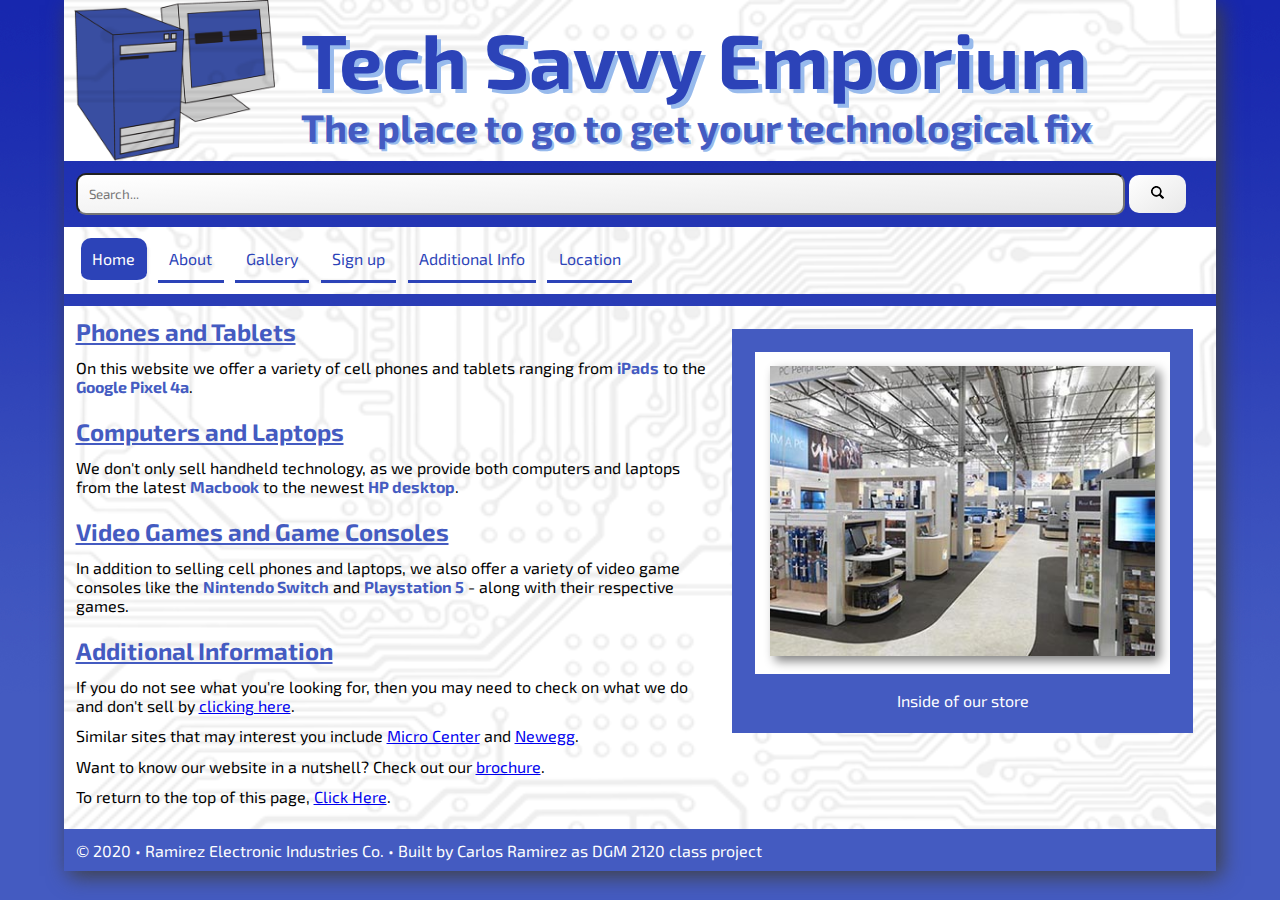
<file: index.html>
<!doctype html>
<html lang="en">
    <head>
        <meta charset="UTF-8">
        <meta name="viewport" content="width=device-width, initial-scale=1">
        <link rel="stylesheet" href="style.css">
        <link href='https://fonts.googleapis.com/css?family=Exo 2' rel='stylesheet'>
        <title>Home: Tech Savvy Emporium</title>
    </head>
    <body>
        <div class="page">
            <header>
                <h1>Tech Savvy Emporium</h1>
                <h2>The place to go to get your technological fix</h2>
            </header>
            
            <!-- search bar (will make functional in future) -->
            <div class="search">
                <input class="searchBar" type="text" placeholder="Search...">
                <button class="searchButton" type="submit">
                    <img src="images/search13.png" alt="Search">
                </button>
            </div>

            <nav>
                <a class="active" href="index.html">Home</a>
                <a href="about.html">About</a>
                <a href="gallery.html">Gallery</a>
                <a href="form.html">Sign up</a>
                <a href="media.html">Additional Info</a>
                <a href="map.html">Location</a>
            </nav>
            
            <main>
                <figure class="homeImage">
                    <div class="imgCont">
                        <img src="images/store300h.jpg" alt="store" class="homePic">
                    </div>
                    <figcaption>Inside of our store</figcaption>
                </figure>

                <!-- headers and paragraphs, along with bold tags -->
                <h2>Phones and Tablets</h2>
                    <p>On this website we offer a variety of cell phones and tablets ranging from <b>iPads</b> to the <b>Google Pixel 4a</b>.</p>

                <h2>Computers and Laptops</h2>
                    <p>We don't only sell handheld technology, as we provide both computers and laptops from the latest
                <b>Macbook</b> to the newest <b>HP desktop</b>.</p>

                <h2>Video Games and Game Consoles</h2>
                    <p>In addition to selling cell phones and laptops, we also offer a variety of video game consoles like 
                the <b>Nintendo Switch</b> and <b>Playstation 5</b> - along with their respective games.</p>

                <h2>Additional Information</h2>
                <!-- one id within page link -->
                <p>If you do not see what you're looking for, then you may need to check on what we do
                and don't sell by <a href="about.html#dont">clicking here</a>.</p>

                <!-- two links to similar sites -->
                <p>Similar sites that may interest you include
                <a target="_blank" href="https://www.microcenter.com/">Micro Center</a>
                and <a target="_blank" href="https://www.newegg.com/#">Newegg</a>.</p>
                
                <p>Want to know our website in a nutshell? Check out our
                <a target="_blank" href="files/brochure.pdf">brochure</a>.</p>

                <!-- one # within page link -->
                <p>To return to the top of this page, <a href="#">Click Here</a>.</p>
            </main>
            <footer>
                <!-- copyright entity, bullet entity, date and name -->
                <p>&copy; 2020 &bull; Ramirez Electronic Industries Co. &bull; Built by Carlos Ramirez as DGM 2120 class project</p>
            </footer>
        </div>
    </body>
</html>
</file>
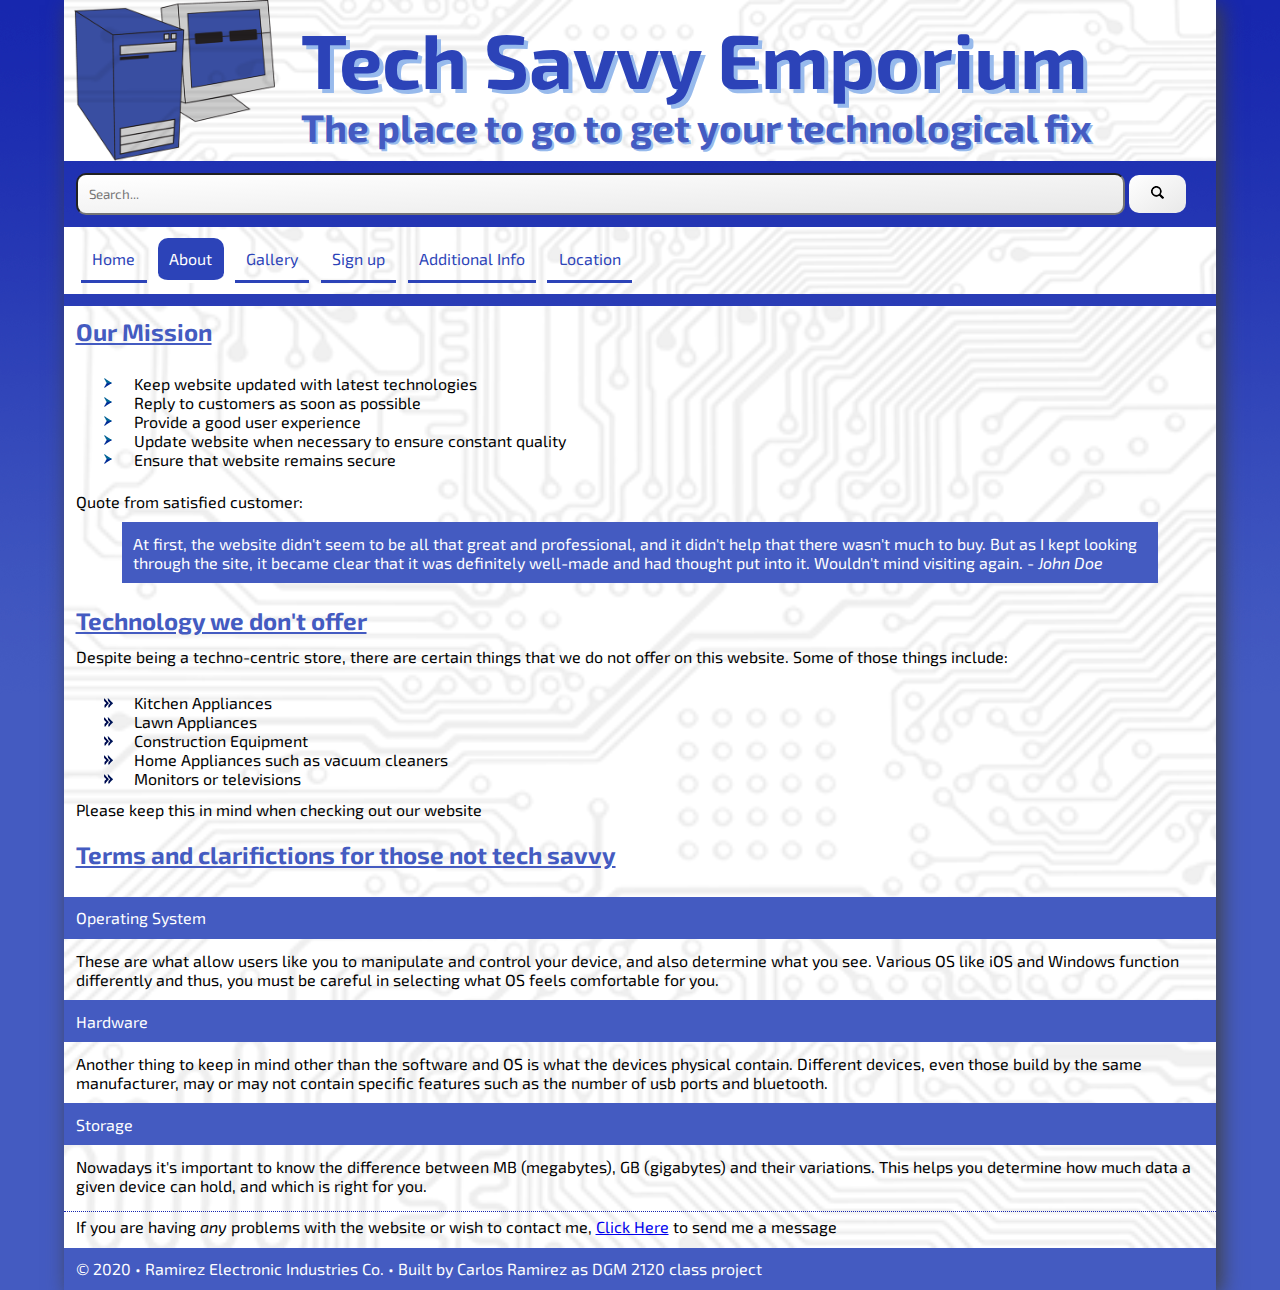
<file: about.html>
<!doctype html>
<html lang="en">
    <head>
        <meta charset="UTF-8">
        <meta name="viewport" content="width=device-width, initial-scale=1">
        <link rel="stylesheet" href="style.css">
        <link rel="stylesheet" href="https://fonts.googleapis.com/css?family=Exo 2">
        <title>About: Tech Savvy Emporium</title>
    </head>
    <body>
        <div class="page">
            <!-- top navigation -->
            <header>
                <h1>Tech Savvy Emporium</h1>
                <h2>The place to go to get your technological fix</h2>
            </header>

            <!-- search bar (will make functional in future) -->
            <div class="search">
                <input class="searchBar" type="text" placeholder="Search...">
                <button class="searchButton" type="submit">
                    <img src="images/search13.png" alt="Search">
                </button>
            </div>

            <nav>
                <a href="index.html">Home</a>
                <a class="active" href="about.html">About</a>
                <a href="gallery.html">Gallery</a>
                <a href="form.html">Sign up</a>
                <a href="media.html">Additional Info</a>
                <a href="map.html">Location</a>
            </nav>

            <main>
                <!-- ordered list with 5 items -->
                <h2>Our Mission</h2>
                <ol>
                    <li>Keep website updated with latest technologies</li>
                    <li>Reply to customers as soon as possible </li>
                    <li>Provide a good user experience</li>
                    <li>Update website when necessary to ensure constant quality</li>
                    <li>Ensure that website remains secure</li>
                </ol>

                <!-- one block quote -->
                <p>Quote from satisfied customer:</p>
                <blockquote>
                    At first, the website didn't seem to be all that great and professional, and it didn't help that there wasn't 
                    much to buy. But as I kept looking through the site, it became clear that it was definitely well-made and had thought
                    put into it. Wouldn't mind visiting again.
                    - <em>John Doe</em>
                </blockquote>

                <!-- unordered list with 5 items -->
                <h2 id="dont">Technology we don't offer</h2>
                <p>Despite being a techno-centric store, there are certain things that we
                do not offer on this website. Some of those things include:</p>
                <ul>
                    <li>Kitchen Appliances</li>
                    <li>Lawn Appliances</li>
                    <li>Construction Equipment</li>
                    <li>Home Appliances such as vacuum cleaners</li>
                    <li>Monitors or televisions</li>
                </ul>
                <p>Please keep this in mind when checking out our website</p>

                <!-- definition list, three terms and three def. -->
                <h2>Terms and clarifictions for those not tech savvy</h2>
                <dl>
                    <dt>Operating System</dt>
                    <dd>These are what allow users like you to manipulate and control your device, and also determine
                    what you see. Various OS like iOS and Windows function differently and thus, you must be careful in
                    selecting what OS feels comfortable for you.</dd>

                    <dt>Hardware</dt>
                    <dd>Another thing to keep in mind other than the software and OS is what the devices physical contain.
                    Different devices, even those build by the same manufacturer, may or may not contain specific features 
                    such as the number of usb ports and bluetooth.</dd>

                    <dt>Storage</dt>
                    <dd>Nowadays it's important to know the difference between MB (megabytes), GB (gigabytes) and their 
                    variations. This helps you determine how much data a given device can hold, and which is right for you.</dd>
                </dl>

                <!-- mailto link -->
                <div class="contact">
                <p >If you are having <em>any</em> problems with the website or wish to contact me, 
                    <a href="mailto:10344966@my.uvu.edu">Click Here</a> to send me a message</p>
                </div>
            </main>
            <footer>
                <!-- copyright entity, bullet entity, date and name -->
                <p>&copy; 2020 &bull; Ramirez Electronic Industries Co. &bull; Built by Carlos Ramirez as DGM 2120 class project</p>
            </footer>
        </div>
    </body>
</html>
</file>
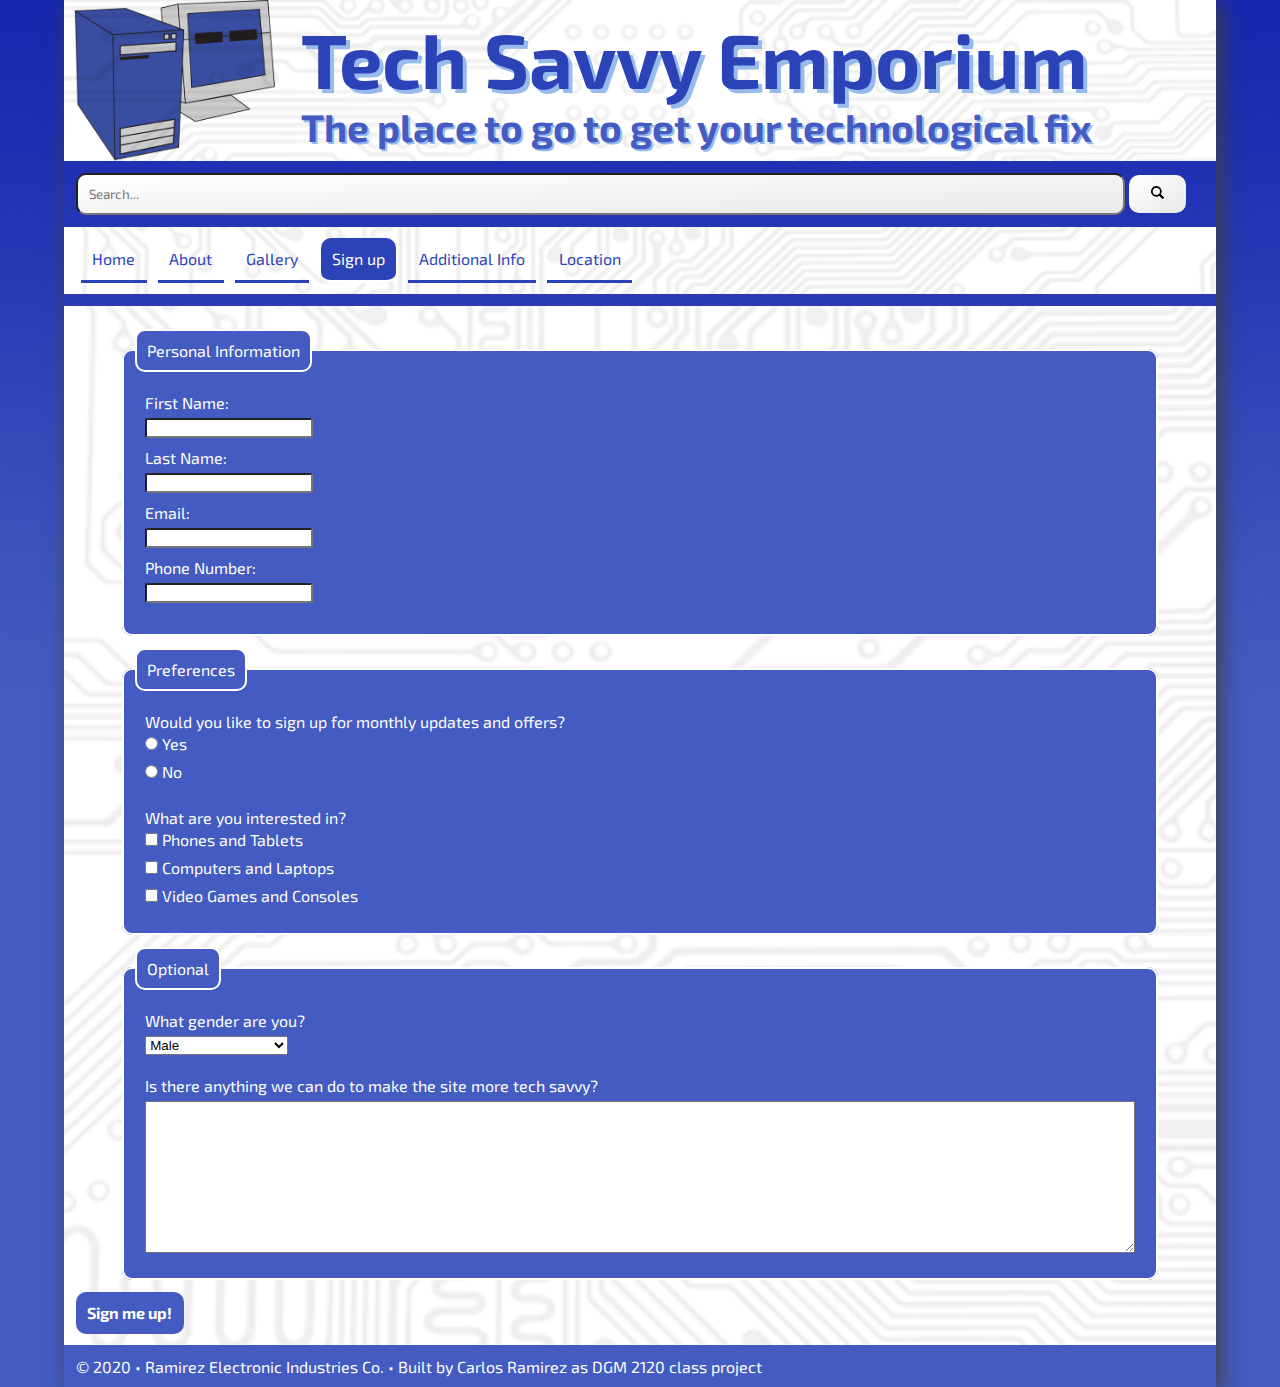
<file: form.html>
<!doctype html>
<html lang="en">
    <head>
        <meta charset="UTF-8">
        <meta name="viewport" content="width=device-width, initial-scale=1">
        <link rel="stylesheet" href="style.css">
        <link rel="stylesheet" href="https://fonts.googleapis.com/css?family=Exo 2">
        <title>Sign up: Tech Savvy Emporium</title>
    </head>
    <body>
        <div class="page">
            <!-- top navigation -->
            <header>
                <h1>Tech Savvy Emporium</h1>
                <h2>The place to go to get your technological fix</h2>
            </header>

            <!-- search bar (will make functional in future) -->
            <div class="search">
                <input class="searchBar" type="text" placeholder="Search...">
                <button class="searchButton" type="submit">
                    <img src="images/search13.png" alt="Search">
                </button>
            </div>

            <nav>
                <a href="index.html">Home</a>
                <a href="about.html">About</a>
                <a href="gallery.html">Gallery</a>
                <a class="active" href="form.html">Sign up</a>
                <a href="media.html">Additional Info</a>
                <a href="map.html">Location</a>
            </nav>

            <main>
                <form action="thanks.html" method="post">
                    <fieldset>
                        <legend>Personal Information</legend>
                        <div class="formCon">
                            <label id="fname">First Name:</label>
                                <br>
                                <input type="text" name="fname" required>
                            <br>
                            <label id="lname">Last Name:</label>
                                <br>
                                <input type="text" name="lname" required>
                            <br>
                            <label id="mail">Email:</label>
                                <br>
                                <input type="email" name="mail" pattern="[A-Za-z0-9._%+-]+@[A-Za-z0-9.-]+\.[a-z]{2,}$" required>
                            <br>
                            <label id="phone">Phone Number:</label>
                                <br>
                                <input type="tel" name="phone">
                        </div>
                    </fieldset>

                    <fieldset>
                        <legend>Preferences</legend>
                        <div class="formCon">
                            <label id="rad">Would you like to sign up for monthly updates and offers?</label>
                            <br>
                            <input type="radio" name="rad" value="yes">
                                <label id="rad1">Yes</label>
                            <br>
                            <input type="radio" name="rad" value="no">
                                <label id="rad2">No</label>
                        </div>

                        <div class="formCon">
                            <label id="check">What are you interested in?</label>
                            <br>
                            <input type="checkbox" name="check1" value="pat">
                                <label id="check1">Phones and Tablets</label>
                            <br>
                            <input type="checkbox" name="check2" value="cal">
                                <label id="check2">Computers and Laptops</label>
                            <br>
                            <input type="checkbox" name="check3" value="vg">
                                <label id="check3">Video Games and Consoles</label>
                        </div>
                    </fieldset>

                    <fieldset>
                        <legend>Optional</legend>
                        <div class="formCon">
                            <label id="gender">What gender are you?</label>
                            <br>
                            <select name="gender">
                                <option value="male">Male</option>
                                <option value="female">Female</option>
                                <option value="other">Prefer not to answer</option>
                            </select>
                        </div>

                        <div class="formCon">
                            <label id="tarea">Is there anything we can do to make the site more tech savvy?</label>
                                <br>
                                <textarea name="tarea" rows="10" cols="100"></textarea>
                        </div>
                    </fieldset>
                    <input type="submit" value="Sign me up!">
                </form>
            </main>
            <footer>
                <!-- copyright entity, bullet entity, date and name -->
                <p>&copy; 2020 &bull; Ramirez Electronic Industries Co. &bull; Built by Carlos Ramirez as DGM 2120 class project</p>
            </footer>
        </div>
    </body>
</html>
</file>
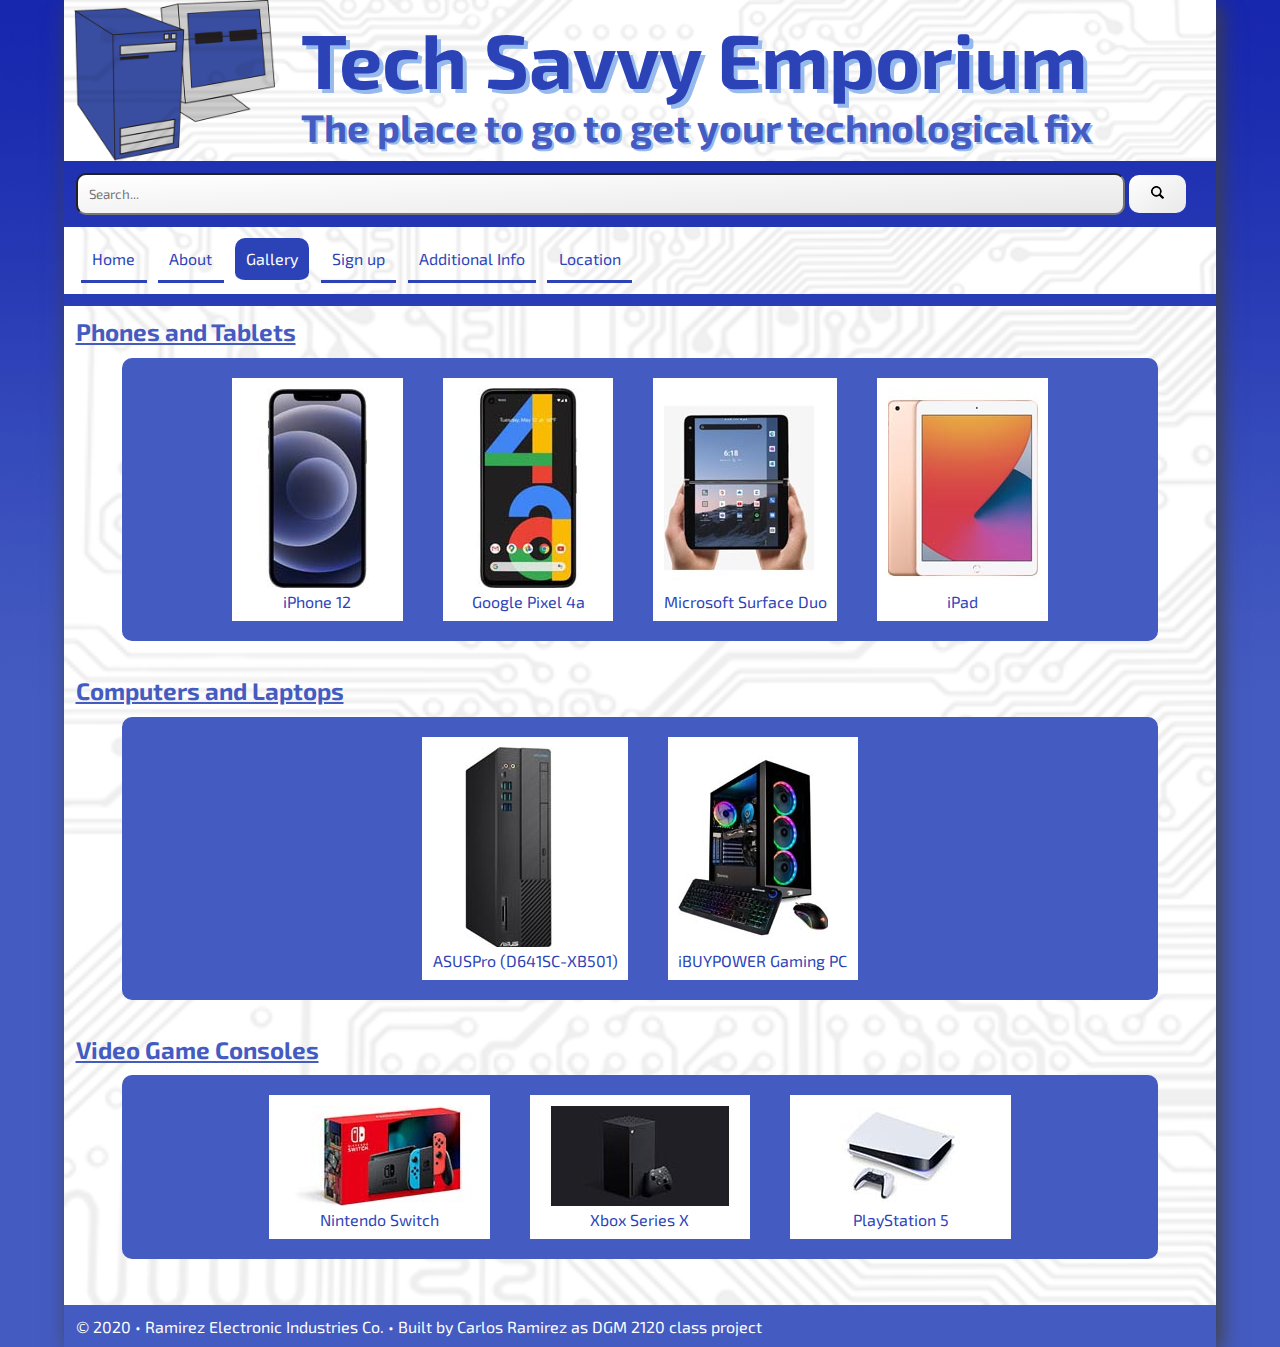
<file: gallery.html>
<!doctype html>
<html lang="en">
    <head>
        <meta charset="UTF-8">
        <meta name="viewport" content="width=device-width, initial-scale=1">
        <link rel="stylesheet" href="style.css">
        <link rel="stylesheet" href="https://fonts.googleapis.com/css?family=Exo 2">
        <title>Gallery: Tech Savvy Emporium</title>
    </head>
    <body>
        <div class="page">
            <!-- top navigation -->
            <header>
                <h1>Tech Savvy Emporium</h1>
                <h2>The place to go to get your technological fix</h2>
            </header>

            <!-- search bar (will make functional in future) -->
            <div class="search">
                <input class="searchBar" type="text" placeholder="Search...">
                <button class="searchButton" type="submit">
                    <img src="images/search13.png" alt="Search">
                </button>
            </div>

            <nav>
                <a href="index.html">Home</a>
                <a href="about.html">About</a>
                <a class="active" href="gallery.html">Gallery</a>
                <a href="form.html">Sign up</a>
                <a href="media.html">Additional Info</a>
                <a href="map.html">Location</a>
            </nav>

            <main>
                <h2>Phones and Tablets</h2>
                <div class="gallery">
                    <figure class="galleryItem">
                        <img src="images/iphone.jpg" alt="Phone 1">
                            <figcaption>iPhone 12</figcaption>
                    </figure>
                    <figure class="galleryItem">
                        <img src="images/pixel.jpg" alt="Phone 2">
                            <figcaption>Google Pixel 4a</figcaption>
                    </figure>
                    <figure class="galleryItem">
                        <img src="images/duo.jpg" alt="Phone 3">
                            <figcaption>Microsoft Surface Duo</figcaption>
                    </figure>
                    <figure class="galleryItem">
                        <img src="images/ipad.jpg" alt="Tablet 1">
                            <figcaption>iPad</figcaption>
                    </figure>
                </div>
                <div class="endFloat"></div>

                <h2>Computers and Laptops</h2>
                <div class="gallery">
                    <figure class="galleryItem">
                        <img src="images/businesspc.jpg" alt="PC 2">
                            <figcaption>ASUSPro (D641SC-XB501)</figcaption>
                    </figure>
                    <figure class="galleryItem">
                        <img src="images/gamingpc.jpg" alt="PC 1">
                            <figcaption>iBUYPOWER Gaming PC</figcaption>
                    </figure>
                </div>
                <div class="endFloat"></div>

                <h2>Video Game Consoles</h2>
                <div class="gallery">
                    <figure class="galleryItem">
                        <img src="images/switch2.jpg" alt="Video Game Console 1">
                            <figcaption>Nintendo Switch</figcaption>
                    </figure>
                    <figure class="galleryItem">
                        <img src="images/xbox2.jpg" alt="Video Game Console 2">
                            <figcaption>Xbox Series X</figcaption>
                    </figure>
                    <figure class="galleryItem">
                        <img src="images/ps52.jpg" alt="Video Game Console 3">
                            <figcaption>PlayStation 5</figcaption>
                    </figure>
                </div>
                <div class="endFloat"></div>

            </main>
            <footer>
                <!-- copyright entity, bullet entity, date and name -->
                <p>&copy; 2020 &bull; Ramirez Electronic Industries Co. &bull; Built by Carlos Ramirez as DGM 2120 class project</p>
            </footer>
        </div>
    </body>
</html>
</file>
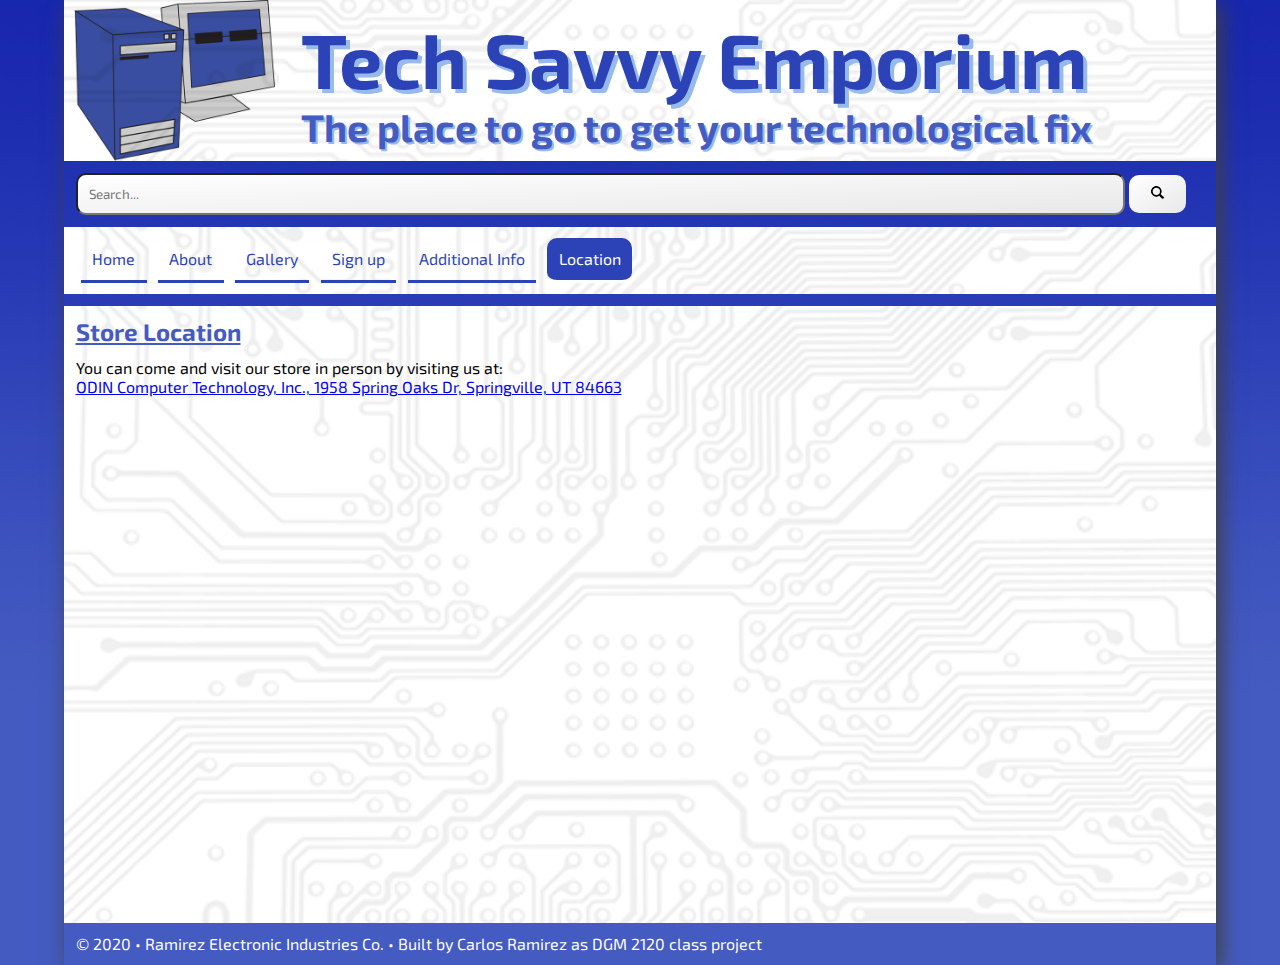
<file: map.html>
<!doctype html>
<html lang="en">
    <head>
        <meta charset="UTF-8">
        <meta name="viewport" content="width=device-width, initial-scale=1">
        <link rel="stylesheet" href="style.css">
        <link href='https://fonts.googleapis.com/css?family=Exo 2' rel='stylesheet'>
        <title>Location: Tech Savvy Emporium</title>
    </head>
    <body>
        <div class="page">
            <header>
                <h1>Tech Savvy Emporium</h1>
                <h2>The place to go to get your technological fix</h2>
            </header>
            
            <!-- search bar (will make functional in future) -->
            <div class="search">
                <input class="searchBar" type="text" placeholder="Search...">
                <button class="searchButton" type="submit">
                    <img src="images/search13.png" alt="Search">
                </button>
            </div>

            <nav>
                <a href="index.html">Home</a>
                <a href="about.html">About</a>
                <a href="gallery.html">Gallery</a>
                <a href="form.html">Sign up</a>
                <a href="media.html">Additional Info</a>
                <a class="active" href="map.html">Location</a>
            </nav>
            
            <main>
                <h2>Store Location</h2>
                <p>You can come and visit our store in person by visiting us at: <br> 
                    <a href="https://www.google.com/maps/dir//40.165661,-111.574987/@40.165661,-111.574987,12z?hl=en" target="_blank"> ODIN Computer Technology, Inc., 1958 Spring Oaks Dr, Springville, UT 84663</a></p> 
                <div class="mapCon">
                    <iframe class="map" src="https://www.google.com/maps/embed?pb=!1m18!1m12!1m3!1d48791.994635953095!2d-111.6566717893973!3d40.153427471429886!2m3!1f0!2f0!3f0!3m2!1i1024!2i768!4f13.1!3m3!1m2!1s0x874d7c3135f6f273%3A0x2e8f72694e736d2a!2sODIN%20Computer%20Technology%2C%20Inc.!5e0!3m2!1sen!2sus!4v1606186809792!5m2!1sen!2sus" frameborder="0" style="border:0;" allowfullscreen="true" aria-hidden="false" tabindex="0"></iframe>
                </div>
            </main>
            
            <footer>
                <!-- copyright entity, bullet entity, date and name -->
                <p>&copy; 2020 &bull; Ramirez Electronic Industries Co. &bull; Built by Carlos Ramirez as DGM 2120 class project</p>
            </footer>
        </div>
    </body>
</html>
</file>
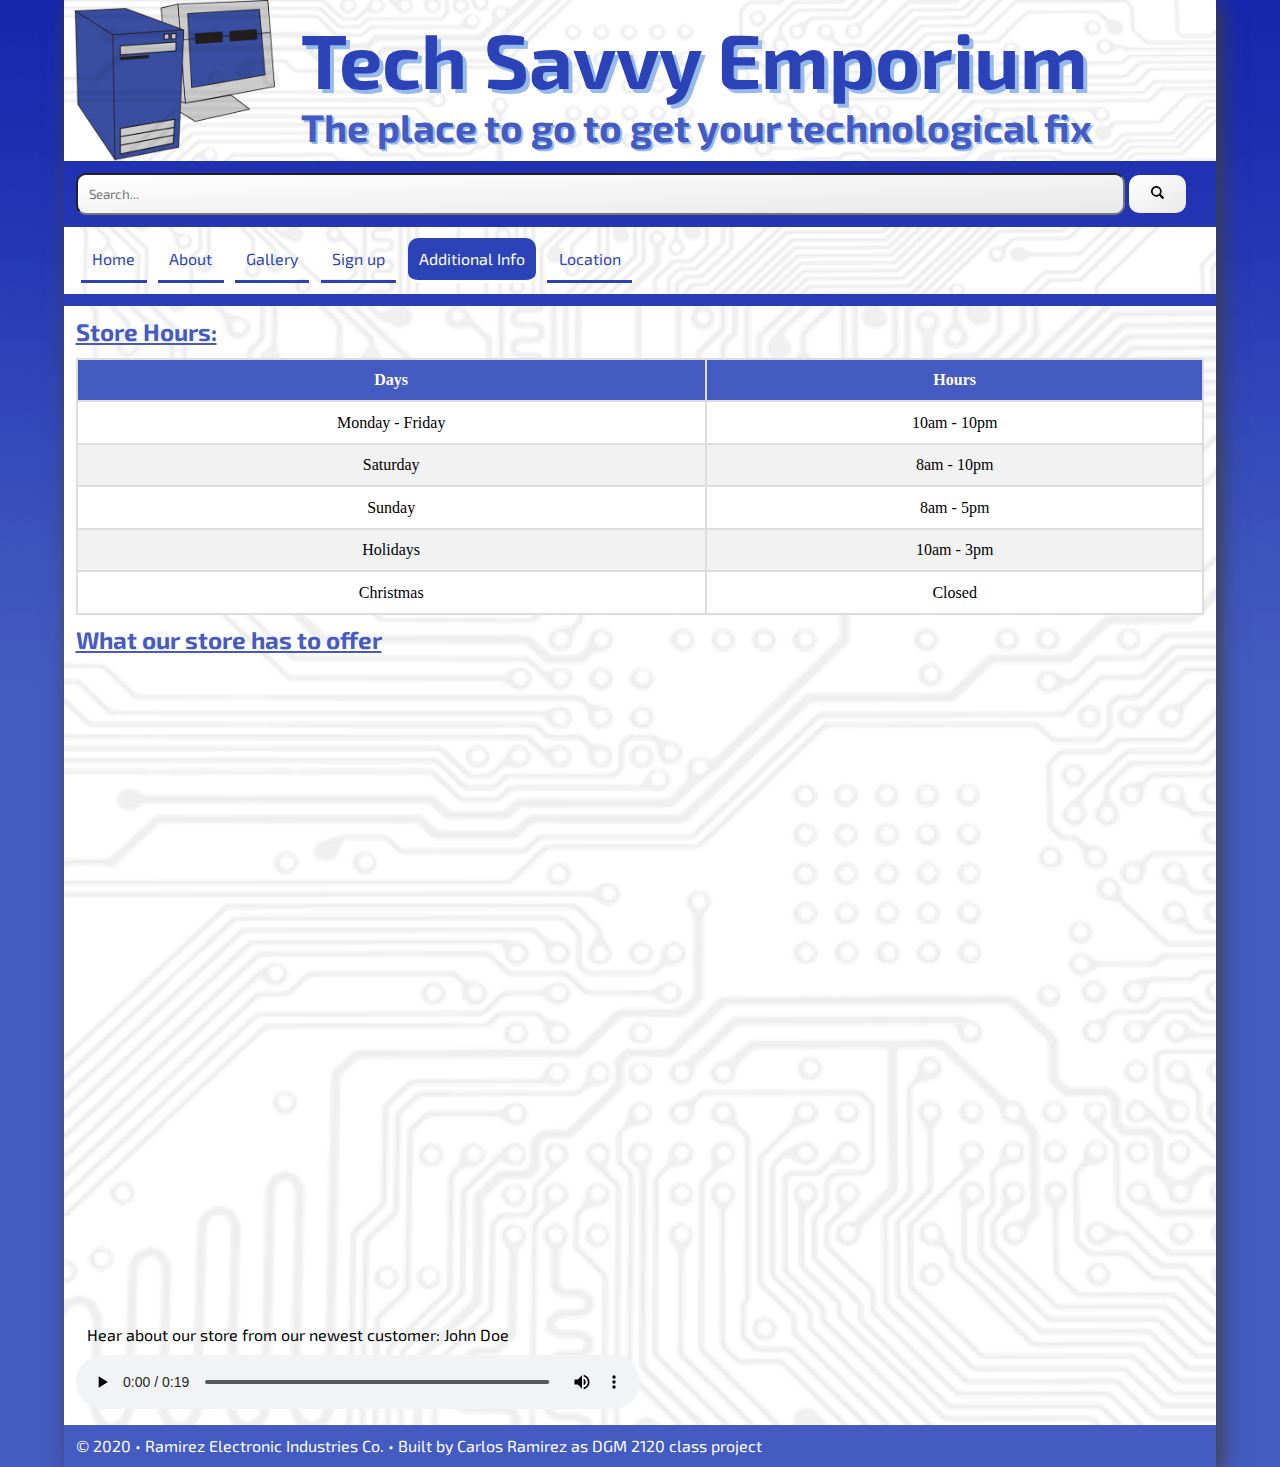
<file: media.html>
<!doctype html>
<html lang="en">
    <head>
        <meta charset="UTF-8">
        <meta name="viewport" content="width=device-width, initial-scale=1">
        <link rel="stylesheet" href="style.css">
        <link href='https://fonts.googleapis.com/css?family=Exo 2' rel='stylesheet'>
        <title>Additional Info: Tech Savvy Emporium</title>
    </head>
    <body>
        <div class="page">
            <header>
                <h1>Tech Savvy Emporium</h1>
                <h2>The place to go to get your technological fix</h2>
            </header>
            
            <!-- search bar (will make functional in future) -->
            <div class="search">
                <input class="searchBar" type="text" placeholder="Search...">
                <button class="searchButton" type="submit">
                    <img src="images/search13.png" alt="Search">
                </button>
            </div>

            <nav>
                <a href="index.html">Home</a>
                <a href="about.html">About</a>
                <a href="gallery.html">Gallery</a>
                <a href="form.html">Sign up</a>
                <a class="active" href="media.html">Additional Info</a>
                <a href="map.html">Location</a>
            </nav>
            
            <main>
                <h2>Store Hours:</h2>
                <div class="tableCon">
                    <table>
                        <tr>
                            <th>Days</th>
                            <th>Hours</th>
                        </tr>
                        <tr>
                            <td>Monday - Friday</td>
                            <td>10am - 10pm</td>
                        </tr>
                        <tr>
                            <td>Saturday</td>
                            <td>8am - 10pm</td>
                        </tr>
                        <tr>
                            <td>Sunday</td>
                            <td>8am - 5pm</td>
                        </tr>
                        <tr>
                            <td>Holidays</td>
                            <td>10am - 3pm</td>
                        </tr>
                        <tr>
                            <td>Christmas</td>
                            <td>Closed</td>
                        </tr>
                    </table>
                </div>

                <h2>What our store has to offer</h2>
                <div class="videoCon">
                    <iframe class="video" src="https://www.youtube.com/embed/3TqLNkLdpGY" frameborder="0" allow="accelerometer; autoplay; clipboard-write; encrypted-media; gyroscope; picture-in-picture" allowfullscreen></iframe>
                </div>
                
                <div class="audioCon">
                    <p>Hear about our store from our newest customer: John Doe</p>
                    <audio controls>
                        <source src="audio/quote.ogg" type="audio/ogg">
                        <source src="audio/quote.mp3" type="audio/mpeg">
                        Your browser does not support audio.
                    </audio>
                </div>
            </main>
            
            <footer>
                <!-- copyright entity, bullet entity, date and name -->
                <p>&copy; 2020 &bull; Ramirez Electronic Industries Co. &bull; Built by Carlos Ramirez as DGM 2120 class project</p>
            </footer>
        </div>
    </body>
</html>
</file>
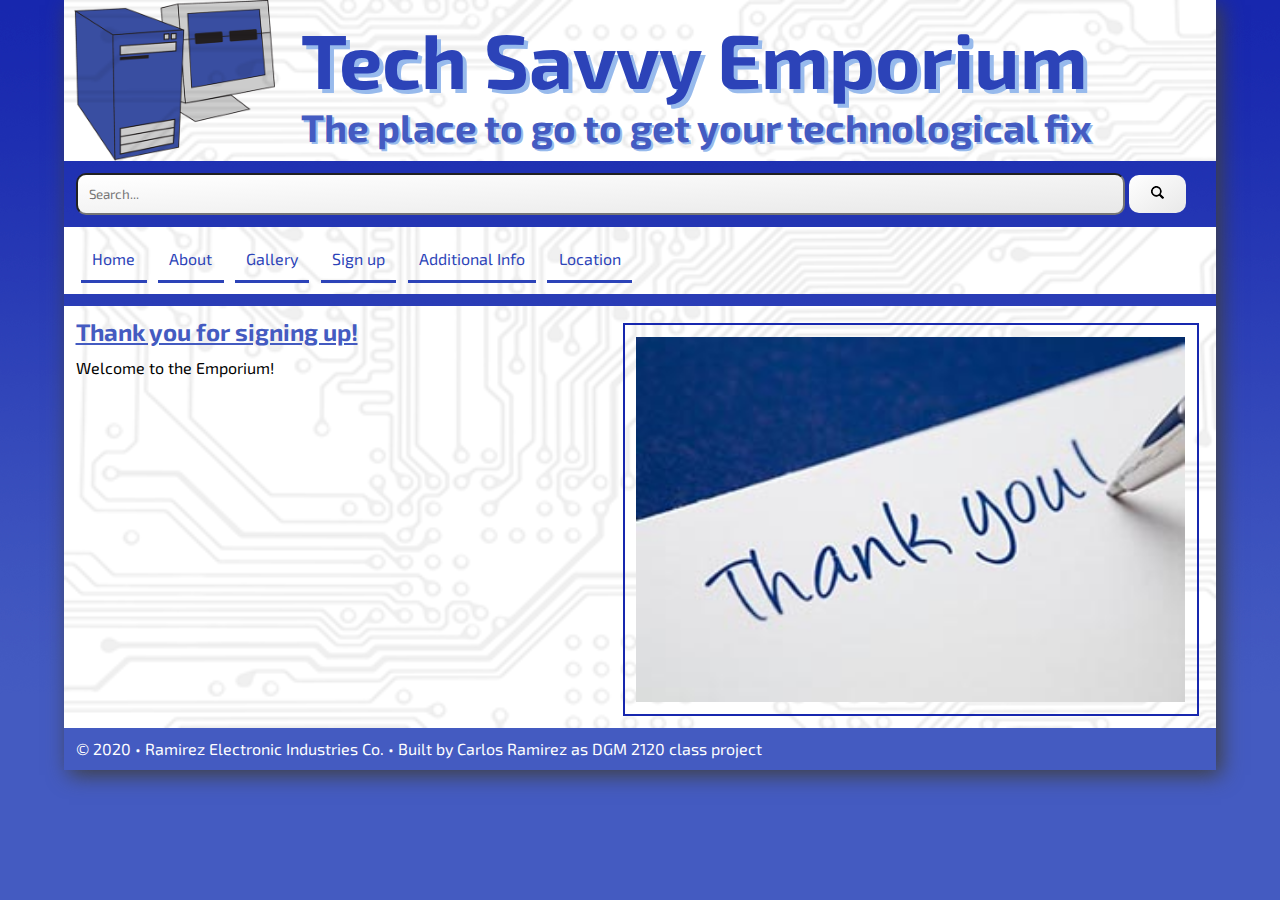
<file: thanks.html>
<!doctype html>
<html lang="en">
    <head>
        <meta charset="UTF-8">
        <meta http-equiv='refresh' content="5; URL=https://dgm2120.thecarlosramirez.com/08Media/">
        <meta name="viewport" content="width=device-width, initial-scale=1">
        <link rel="stylesheet" href="style.css">
        <link rel="stylesheet" href="https://fonts.googleapis.com/css?family=Exo 2">
        <title>Thanks: Tech Savvy Emporium</title>
    </head>
    <body>
        <div class="page">
            <!-- top navigation -->
            <header>
                <h1>Tech Savvy Emporium</h1>
                <h2>The place to go to get your technological fix</h2>
            </header>

            <!-- search bar (will make functional in future) -->
            <div class="search">
                <input class="searchBar" type="text" placeholder="Search...">
                <button class="searchButton" type="submit">
                    <img src="images/search13.png" alt="Search">
                </button>
            </div>

            <nav>
                <a href="index.html">Home</a>
                <a href="about.html">About</a>
                <a href="gallery.html">Gallery</a>
                <a href="form.html">Sign up</a>
                <a href="media.html">Additional Info</a>
                <a href="map.html">Location</a>
            </nav>

            <main>
                <img src="images/thankyou200h.jpg" alt="Thank you" class="thanks">
                <h2>Thank you for signing up!</h2>
                <p>Welcome to the Emporium!</p>
                <div class="endFloat"></div>
            </main>

            <footer>
                <!-- copyright entity, bullet entity, date and name -->
                <p>&copy; 2020 &bull; Ramirez Electronic Industries Co. &bull; Built by Carlos Ramirez as DGM 2120 class project</p>
            </footer>
        </div>
    </body>
</html>
</file>
<file: style.css>
/* 
CSS File - Table of Contents
* CSS reset
* Natural box layout
* Important elements (ordered by page layout)
* Individual and grouped elements (ordered by most complicated to least)
* Media queries (ordered by largest screen size to smallest)
*/

/* CSS reset */
h1, h2, p, main, body, figure.galleryItem, fieldset, legend, label, input, select, option, textarea, blockquote, dt, dd, div, iframe
{
    margin: 0;
    padding: 0;
}

/* natural box layout */
* { -moz-box-sizing: border-box; -webkit-box-sizing: border-box; box-sizing: border-box; }

/* Main and other important elements */
body
{
    background-color: #445BC1;
    background-image: url(images/gradient_image2.gif);
    background-repeat: repeat-x;
    /* margin: 0 1% 0 1%; */
}

div.page
{
    max-width: 90%;
    margin: 0 auto;
    box-shadow: 5px 5px 20px #404040;
}

header
{
    background-color: white;
    padding: 1%;
    background-image: url("images/circuit_board337h.png"), url("images/logo368h.png"); 
    background-repeat: no-repeat;
    background-size: cover, contain;
    background-position: 0px, 10px;
}

    header h1
    {
        font-size: 6vw;
        text-shadow: 4px 4px #97BAEC;
    }

    header h2
    {
        text-shadow: 2px 2px 0px #97BAEC;
        font-size: 3vw;
    }

    header h1, header h2
    {
        margin-left: 20%;
    }

div.search
{
    padding: 1%;
}

    .searchBar, .searchButton
    {
        padding:inherit;
        border-radius: 10px; 
        background: linear-gradient(to bottom right, white, #e8e8e8);
    }

        .searchBar
        {
            width: 93%;
        }

        .searchButton
        {
            border: none;
            width: 5%;   
        }

        .searchButton:hover
        {
            background-color: #97BAEC;
            color: #1727AE;
        }

nav
{
    background-color: white;
    overflow: hidden;
    padding: 1%;
    margin-bottom:1%;
}

    nav a
    {
        display: block;
        float: left;
        text-align: center;
        text-decoration: none;
        padding:inherit;
        border-bottom: solid;
        margin: 0 0.5%;
        color: #2C43B8;
    }

    nav a:hover
    {
        background-color: #97BAEC;
        color: white;
        border-radius: 10px;
    }

    nav a.active
    {
        background-color: #2C43B8;
        color: white;
        border-radius: 10px;
    }

main
{
    background-color: white;
    padding-bottom: 1%;
}

    main h2
    {
        text-decoration-line: underline;
        margin-top: 10px;
    }

    main h2:first-of-type
    {
        padding-top: 1%;
    }

    main h2, p
    {
        padding: 0 0 1% 1%;
    }

footer
{
    color: white;
    padding-top: 1%;
}

figure.homeImage
{
    background-color: #2C43B8;
    padding: 2%;
    margin: 2%;
    float: right;
    width: 40%;
}

    div.imgCont
    {
        padding: 3.5%;
        background-color: white;
    }

        figure.homeImage img
        {
            width: 100%;
            box-shadow: 5px 5px 10px #808080;
        }

    figure.homeImage figcaption
    {
        text-align: center;
        margin-top: 4%;
        color: white;
    }

div.contact
{
    border-top-style: dotted;
    border-width: thin;
    border-color: #1727AE;
}

    div.contact p
    {
        padding: 0;
        padding: 0.5% 0 0 1%
    }

div.gallery
{
    display: flex;
    flex-wrap: wrap;
    justify-content: center;
    margin: auto;
    margin-bottom: 3%;
    width: 90%;
    background-color: #2C43B8;
    border-radius: 10px;
}

    div.gallery figure.galleryItem
    { 
        background-color: white;
        padding: 1%;
        margin: 20px;
    }

        figure.galleryItem figcaption
        {
            text-align: center;
            color: #2C43B8;
        }

form
{
    padding-top: 1%;
}

    fieldset
    {
        background-color: #2C43B8;
        color: white;
        border: 2px solid;
        border-radius: 10px;
        margin: auto;
        padding: 1%;
        width: 90%;
        margin-top: 1%;
    }

        legend
        {
            border: 2px solid;
            border-radius: 10px;
            padding: 10px;
            background-color: #2C43B8;
        }

        div.formCon
        {
            padding: 1%;
        }

            div.formCon > input
            {
                border-radius: 5%;
                margin-bottom: 1%;
                margin-top: 0.5%
            }

            select
            {
                margin-top: 0.5%;
            }

            textarea
            {
                margin-top: 0.5%;
                width: 100%;
            }

    form > input
    {
        border: none;
        padding: 1%;
        margin: 1% 0 0 1%;
        background-color: #2C43B8;
        color: white;
        font-weight: bold;
        font-size: 100%;
        border-radius: 10px;
    }

        form > input:hover
        {
            background-color: #97BAEC;
            color: white;
        }

img.thanks
{
    border: 2px solid #1727AE;
    padding: 1%;
    margin: 1.5% 1.5% 0 1.5%;
    float: right;
    width: 50%;
}

div.tableCon
{
    margin: 0 1%;
}

    table
    {
        width: 100%;
    }
        th
        {
            background-color: #445BC1;
            color: white;
        }

        tr:nth-child(odd)
        {
            background-color: #f2f2f2;
        }

        tr:nth-child(even)
        {
            background-color: white;
        }

        tr:hover
        {
            background-color: #BBDFFA;
        }

        th, td
        {
            padding: 1%;
        }

        table, th, td
        {
            border: 2px solid #ddd;
            border-collapse: collapse;
            text-align: center;
        }

div.videoCon
{
    overflow: hidden;
    padding-top: 56.25%; /* 16:9 ratio */
    position: relative;
    margin: 0 1%;
}

    iframe.video
    {
        height: 100%;
        top: 0;
        left: 0;
        position: absolute;
        width: 100%;
    }

div.audioCon
{
    margin: 1% 1% 0;
}
    audio
    {
        width: 50%;
    }

div.mapCon
{
    margin: 0 1%;
}

    iframe.map
    {
        width: 100%;
        height: 500px;
    }

div.endFloat
{
    clear: both;
}

/* Individual and grouped elements */
nav, main
{
    background-image: url(images/circuit_board337h.png);
    background-size: cover;
}

figure.homeImage, blockquote, dt, div.gallery, fieldset, legend, form >input
{
    background-color: #445BC1;
}

h1, h2, a, p, dt, dd, blockquote, li, figcaption, label, legend, option, input, button
{
    font-family: 'Exo 2';
}

h1, h2, p, dd, ol, ul
{
    margin-right: 1%;
}

ol li, ul li
{
    background-repeat: no-repeat;
    background-position: left center;
    list-style-type: none;
    padding-left: 30px;
}

blockquote, dd, dt
{
    padding: 1%;
}

ol li
{
    background-image: url(images/arrow10.png);
}

ul li
{
    background-image: url(images/double_arrow10.png);
}

h1
{
    color: #2C43B8;
}

h2
{
    color: #445BC1;
}

a:hover
{
    color: #BBDFFA;
    font-weight: bold;
}

b
{
    color: #445BC1;
}

ol
{
    margin-bottom: 2%;
}

ul
{
    margin-bottom: 1%;
}

dt 
{
    background-color: #445BC1;
    color: white;
}

dd
{
    margin: auto;
}

    dd:nth-child(6)
    {
        padding-bottom: 0;
    }

blockquote
{
    background-color: #445BC1;
    color: white;
    margin: auto;
    margin-bottom: 2%;
    width: 90%;
}

/* Media queries for different screen sizes */

/* large tablet */
@media only screen and (max-width: 991px)
{
    header h1, header h2
    {
        margin-left: 21%;
    }
    
    .searchBar, .searchButton, nav a, form >input
    {
        padding: 1.5%;
    }
    
    fieldset input, fieldset select
    {
        padding: 0.5%;
    }
}

/* medium tablet */
@media only screen and (max-width: 767px)
{
    header h1, header h2
    {
        margin-left: 22%;
    }
    
    .search
    {
        padding: 2%;
    }
    
        .searchBar
        {
            width: 83%;
        }

        .searchButton
        {
            width: 15%;
        }

        .searchBar, .searchButton
        {
            padding: 2%;
        }
    
    nav a
    {
        width: 49%;
        text-align: center;
        text-decoration: none;
        color: #2C43B8;
        background-color: white;
        border: 2px solid #2C43B8;
        margin: 0.5%;
    }
    
        nav a:hover
        {
            border: 2px solid #97BAEC;
        }

    main h2
    {
        font-size: 15pt;
        margin-top: 15px;
    }
    
    main h2, p, dt, dd
    {
        padding: 0 0 1.5% 1.5%;
    }
    
    .searchBar, .searchButton, nav a, nav a.active, nav a:hover, form >input, fieldset, legend, div.gallery
    {
        border-radius: 5px;
    }
    
    ol
    {
        margin-bottom: 15px;
    }
    
    ul
    {
        margin-bottom: 10px;
    }
    
    audio
    {
        width: 75%; 
    }
}

/* phone */
@media only screen and (max-width: 479px)
{
    header h1, header h2
    {
        margin-left: 41%;
    }
    
    div.search
    {
        padding: 3%;
    }
    
        .searchBar
        {
            width: 83%;
        }

        .searchButton
        {
            width: 15%;
        }
    
    nav a
    {
        display: block;
        float: none;
        text-align: center;
        text-decoration: none;
        padding:inherit;
        margin: 2% 0;
        color: #2C43B8;
        background-color: white;
        border: 2px solid #2C43B8;
        width: 100%;
    }
    
        nav a:hover
        {
            border: 2px solid #97BAEC;
        }
    
    main h2
    {
        font-size: 15pt;
        margin-top: 15px;
    }
    
    ol
    {
        margin-bottom: 15px;
    }
    
    audio
    {
        width: 100%;
    }
}
</file>
